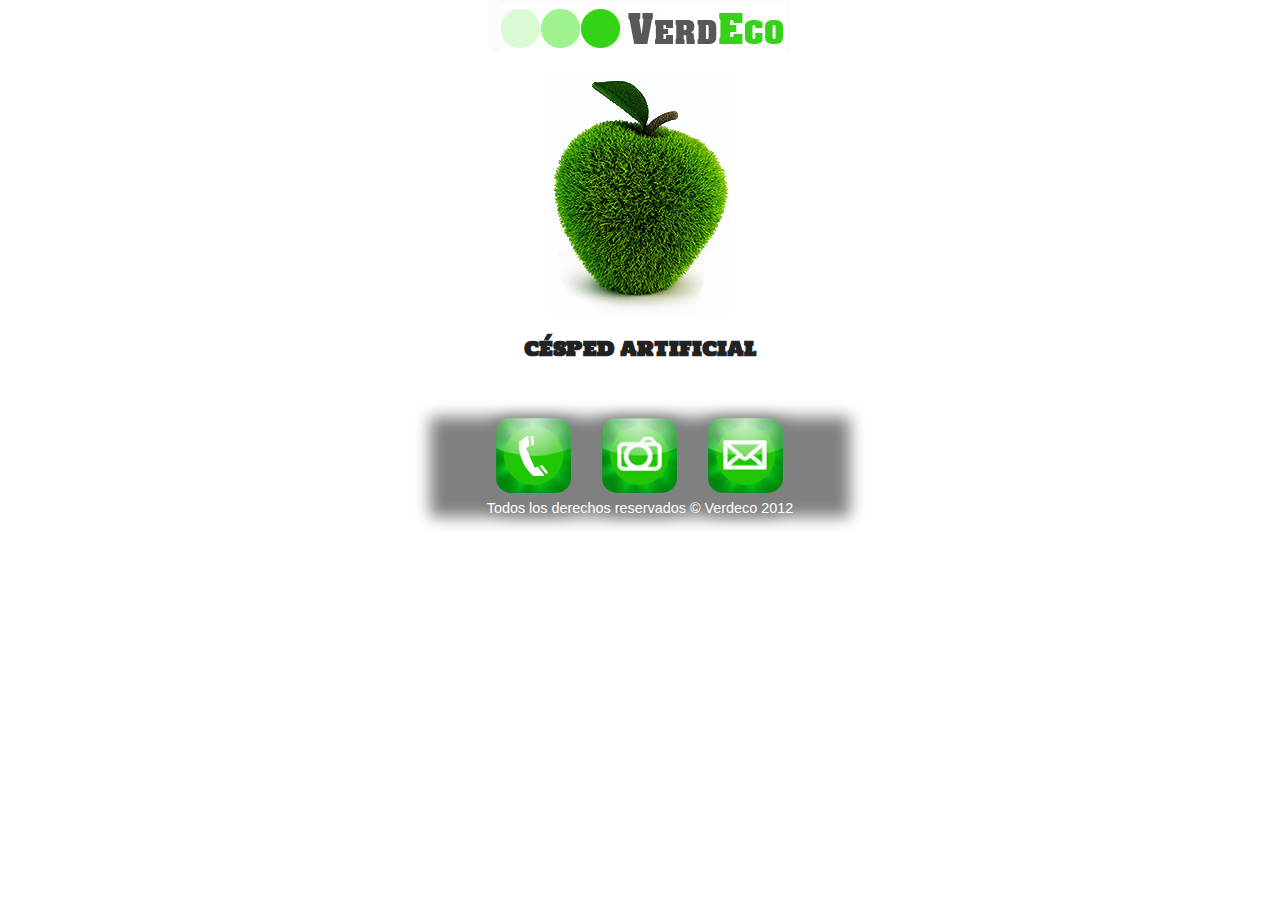
<file: index.html>
<!DOCTYPE html>
<!--[if lt IE 7]>      <html class="no-js lt-ie9 lt-ie8 lt-ie7"> <![endif]-->
<!--[if IE 7]>         <html class="no-js lt-ie9 lt-ie8"> <![endif]-->
<!--[if IE 8]>         <html class="no-js lt-ie9"> <![endif]-->
<!--[if gt IE 8]><!--> <html class="no-js" lang="es"> <!--<![endif]-->
    <head>
        <meta charset="utf-8">
        <meta http-equiv="X-UA-Compatible" content="IE=edge,chrome=1">
        <title></title>
        <meta name="description" content="">
        <meta name="viewport" content="width=device-width">

        <!-- Place favicon.ico and apple-touch-icon.png in the root directory -->

        <link rel="stylesheet" href="css/normalize.css">
        <link rel="stylesheet" href="css/main.css">
        <script src="js/vendor/modernizr-2.6.1.min.js"></script>
        <link href='http://fonts.googleapis.com/css?family=Holtwood+One+SC' rel='stylesheet' type='text/css'>
    </head>
    <body id="content">
        <div class="wrapper">
             <!--[if lt IE 7]>
            <p class="chromeframe">You are using an outdated browser. <a href="http://browsehappy.com/">Upgrade your browser today</a> or <a href="http://www.google.com/chromeframe/?redirect=true">install Google Chrome Frame</a> to better experience this site.</p>
        <![endif]-->

        <!-- Add your site or application content here -->
        <div id="wrap"><img src="img/Verdeco.jpg" alt=""></div>
        <div id="apple"><img src="img/Manzana.jpg" alt=""></div>
        <div id="text"><h2>CÉSPED ARTIFICIAL</h2></div>
        <script src="//ajax.googleapis.com/ajax/libs/jquery/1.8.0/jquery.min.js"></script>
        <script>window.jQuery || document.write('<script src="js/vendor/jquery-1.8.0.min.js"><\/script>')</script>
        <script src="js/plugins.js"></script>
        <script src="js/main.js"></script>
        <!-- Google Analytics: change UA-XXXXX-X to be your site's ID. -->
        <script>
            var _gaq=[['_setAccount','UA-XXXXX-X'],['_trackPageview']];
            (function(d,t){var g=d.createElement(t),s=d.getElementsByTagName(t)[0];
            g.src=('https:'==location.protocol?'//ssl':'//www')+'.google-analytics.com/ga.js';
            s.parentNode.insertBefore(g,s)}(document,'script'));
        </script>
            <div class="push"></div>
        </div>
        <div class="footer">
    <nav class="ind">
        <a href="tel:617375716"><img class="lado" src="img/phone.png" alt=""></a><a href="galeria.html"><img class="lado" src="img/galery.png" alt=""></a><img class="lado" src="img/mail.png" alt="">
    </nav>
            <p>Todos los derechos reservados &copy Verdeco 2012</p>
        </div>
       
    </body>
</html>
</file>
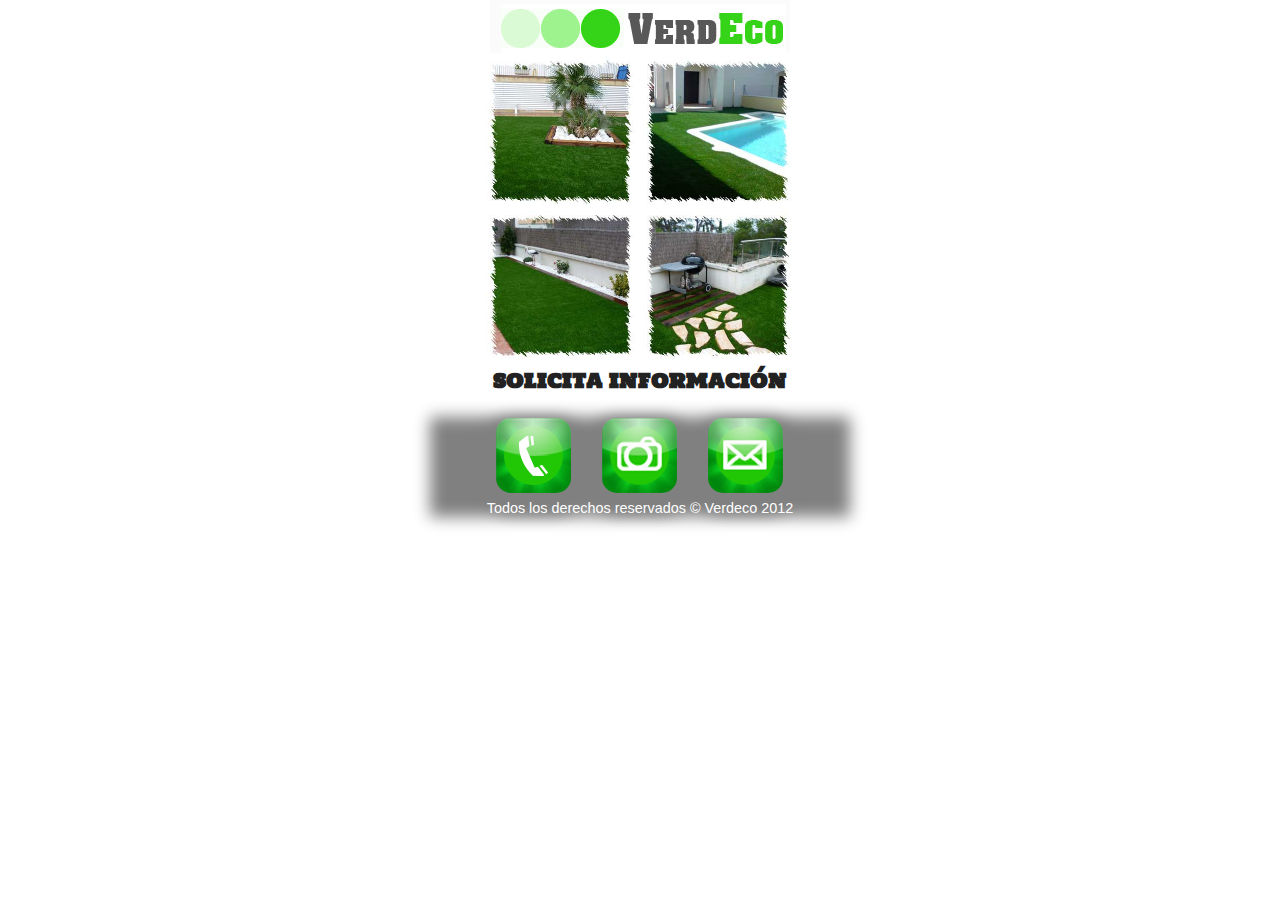
<file: galeria.html>
<!DOCTYPE html>
<!--[if lt IE 7]>      <html class="no-js lt-ie9 lt-ie8 lt-ie7"> <![endif]-->
<!--[if IE 7]>         <html class="no-js lt-ie9 lt-ie8"> <![endif]-->
<!--[if IE 8]>         <html class="no-js lt-ie9"> <![endif]-->
<!--[if gt IE 8]><!--> <html class="no-js" lang="es"> <!--<![endif]-->
    <head>
        <meta charset="utf-8">
        <meta http-equiv="X-UA-Compatible" content="IE=edge,chrome=1">
        <title></title>
        <meta name="description" content="">
        <meta name="viewport" content="width=device-width">

        <!-- Place favicon.ico and apple-touch-icon.png in the root directory -->

        <link rel="stylesheet" href="css/normalize.css">
        <link rel="stylesheet" href="css/main.css">
        <script src="js/vendor/modernizr-2.6.1.min.js"></script>
        <link href='http://fonts.googleapis.com/css?family=Holtwood+One+SC' rel='stylesheet' type='text/css'>
    </head>
    <body id="content">
          <div class="wrapper">
            <!--[if lt IE 7]>
            <p class="chromeframe">You are using an outdated browser. <a href="http://browsehappy.com/">Upgrade your browser today</a> or <a href="http://www.google.com/chromeframe/?redirect=true">install Google Chrome Frame</a> to better experience this site.</p>
        <![endif]-->

        <!-- Add your site or application content here -->
        <header id="wrap"><a href="index.html"><img src="img/Verdeco.jpg" alt=""></a></header>
        <section>
        <article>
                <IMG SRC="img/gal_1.jpg" alt="mi web" height="150" width="150" />   
        </article>
            <article>
                <IMG SRC="img/gal_2.jpg" alt="mi web" height="150" width="150" />   
        </article>
            <article>
                <IMG SRC="img/gal_3.jpg" alt="mi web" height="150" width="150" />   
        </article>
            <article>
                <IMG SRC="img/gal_4.jpg" alt="mi web" height="150" width="150" />   
        </article>
        </section>
        <div id="text"><h2>SOLICITA INFORMACIÓN</h2></div>
        <script src="//ajax.googleapis.com/ajax/libs/jquery/1.8.0/jquery.min.js"></script>
        <script>window.jQuery || document.write('<script src="js/vendor/jquery-1.8.0.min.js"><\/script>')</script>
        <script src="js/plugins.js"></script>
        <script src="js/main.js"></script>

        <!-- Google Analytics: change UA-XXXXX-X to be your site's ID. -->
        <script>
            var _gaq=[['_setAccount','UA-XXXXX-X'],['_trackPageview']];
            (function(d,t){var g=d.createElement(t),s=d.getElementsByTagName(t)[0];
            g.src=('https:'==location.protocol?'//ssl':'//www')+'.google-analytics.com/ga.js';
            s.parentNode.insertBefore(g,s)}(document,'script'));
        </script>
            <div class="push"></div>
        </div>
             <div class="footer">
    <nav>
        <a href="tel:617375716"><img class="lado" src="img/phone.png" alt=""></a><a href="galeria.html"><img class="lado" src="img/galery.png" alt=""></a><img class="lado" src="img/mail.png" alt="">
    </nav>
            <p>Todos los derechos reservados &copy Verdeco 2012</p>
        </div>
    </body>
</html>
</file>
<file: css/main.css>
/*
 * HTML5 Boilerplate
 *
 * What follows is the result of much research on cross-browser styling.
 * Credit left inline and big thanks to Nicolas Gallagher, Jonathan Neal,
 * Kroc Camen, and the H5BP dev community and team.
 */

/* ==========================================================================
   Base styles: opinionated defaults
   ========================================================================== */

html,
button,
input,
select,
textarea {
    color: #222;
}

ody {
    font-size: 1em;
    line-height: 1.4;
}

/*
 * Remove text-shadow in selection highlight: h5bp.com/i
 * These selection declarations have to be separate.
 * Customize the background color to match your design.
 */

::-moz-selection {
    background: #b3d4fc;
    text-shadow: none;
}

::selection {
    background: #b3d4fc;
    text-shadow: none;
}

/*
 * A better looking default horizontal rule
 */

hr {
    display: block;
    height: 1px;
    border: 0;
    border-top: 1px solid #ccc;
    margin: 1em 0;
    padding: 0;
}

/*
 * Remove the gap between images and the bottom of their containers: h5bp.com/i/440
 */

/* img { */
    vertical-align: middle;
}

/*
 * Remove default fieldset styles.
 */

fieldset {
    border: 0;
    margin: 0;
    padding: 0;
}

/*
 * Allow only vertical resizing of textareas.
 */

textarea {
    resize: vertical;
}

/* ==========================================================================
   Chrome Frame prompt
   ========================================================================== */

.chromeframe {
    margin: 0.2em 0;
    background: #ccc;
    color: #000;
    padding: 0.2em 0;
}

/* ==========================================================================
   Author's custom styles
   ========================================================================== */
/*colores:
            verde:      #2efa0c
            gris claro: #e4e4e4
*/
ody {
    max-width: 320px;
    margin:0 auto;
    text-align: center;
    min-height:480;
    min-width: 320px;
}

article {
    max-width: 150px;
    /* margin: 0 1.5%; */
    float: left;
    margin-left: 2%;
}

nav {
    text-align: center;
    box-shadow: 0px 55px 15px 50px gray;
    -webkit-box-shadow:  0px 55px 15px 50px #gray;  
    }

.ind {
    text-align: center;
    box-shadow: 0px 55px 15px 50px gray;
    -webkit-box-shadow:  0px 55px 15px 50px #gray;  
    margin-top: 3.33em;
}

footer {
    font-size: .9em;
    display: inline-block;
    position: relative;
    text-align: justify;
    width: 100%;
    height: 6px;
    color: white;
}

#content {
    max-width: 320px; 
    max-height: 480px;
    min-height: 480px;
    margin:0 auto;
    text-align: center;
}

img {
    text-align:center;
    display: inline-block;
}

#wrap {
    margin:0 auto;
    loat: left;
}


#apple {
    margin-top: 1em;
}

#boton {
}


#botones {
    float: left;
}

.lado {
    margin: 2% 4.9%;
    float:left;
    border-radius: 15px 15px 15px 15px ;
    box-shadow: 0px 10px 15px 10px gray; /*muestra el sombreado cuadrado*/
}


h2 {
    font-size: 1.2em;
    font-family: 'Holtwood One SC', serif;
}

h3 {
    font-size: 1em;
    display: inline-block;
    color: gray;
}

#text {
    text-align: center;
    /* display: inline-block; */
}

p {
    color: white;
}


/*stickyfooter*/

.wrapper {
min-height: 100%;
height: auto !important;
height: 100%;
/* margin: 0 auto -8em; */
}
.footer, .push {
height: -8em;
font-size: .9em;
}
/* ==========================================================================
   Helper classes
   ========================================================================== */

/*
 * Image replacement
 */

.ir {
    background-color: transparent;
    border: 0;
    overflow: hidden;
    /* IE 6/7 fallback */
    *text-indent: -9999px;
}

.ir:before {
    content: "";
    display: block;
    width: 0;
    height: 100%;
}

/*
 * Hide from both screenreaders and browsers: h5bp.com/u
 */

.hidden {
    display: none !important;
    visibility: hidden;
}

/*
 * Hide only visually, but have it available for screenreaders: h5bp.com/v
 */

.visuallyhidden {
    border: 0;
    clip: rect(0 0 0 0);
    height: 1px;
    margin: -1px;
    overflow: hidden;
    padding: 0;
    position: absolute;
    width: 1px;
}

/*
 * Extends the .visuallyhidden class to allow the element to be focusable
 * when navigated to via the keyboard: h5bp.com/p
 */

.visuallyhidden.focusable:active,
.visuallyhidden.focusable:focus {
    clip: auto;
    height: auto;
    margin: 0;
    overflow: visible;
    position: static;
    width: auto;
}

/*
 * Hide visually and from screenreaders, but maintain layout
 */

.invisible {
    visibility: hidden;
}

/*
 * Clearfix: contain floats
 *
 * For modern browsers
 * 1. The space content is one way to avoid an Opera bug when the
 *    `contenteditable` attribute is included anywhere else in the document.
 *    Otherwise it causes space to appear at the top and bottom of elements
 *    that receive the `clearfix` class.
 * 2. The use of `table` rather than `block` is only necessary if using
 *    `:before` to contain the top-margins of child elements.
 */

.clearfix:before,
.clearfix:after {
    content: " "; /* 1 */
    display: table; /* 2 */
}

.clearfix:after {
    clear: both;
}

/*
 * For IE 6/7 only
 * Include this rule to trigger hasLayout and contain floats.
 */

.clearfix {
    *zoom: 1;
}

/* ==========================================================================
   EXAMPLE Media Queries for Responsive Design.
   Theses examples override the primary ('mobile first') styles.
   Modify as content requires.
   ========================================================================== */

@media only screen and (min-width: 35em) {
    /* Style adjustments for viewports that meet the condition */
}

@media only screen and (-webkit-min-device-pixel-ratio: 1.5),
       only screen and (min-resolution: 144dpi) {
    /* Style adjustments for high resolution devices */
}

/* ==========================================================================
   Print styles.
   Inlined to avoid required HTTP connection: h5bp.com/r
   ========================================================================== */

@media print {
    * {
        background: transparent !important;
        color: #000 !important; /* Black prints faster: h5bp.com/s */
        box-shadow:none !important;
        text-shadow: none !important;
    }

    a,
    a:visited {
        text-decoration: underline;
    }

    a[href]:after {
        content: " (" attr(href) ")";
    }

    abbr[title]:after {
        content: " (" attr(title) ")";
    }

    /*
     * Don't show links for images, or javascript/internal links
     */

    .ir a:after,
    a[href^="javascript:"]:after,
    a[href^="#"]:after {
        content: "";
    }

    pre,
    blockquote {
        border: 1px solid #999;
        page-break-inside: avoid;
    }

    thead {
        display: table-header-group; /* h5bp.com/t */
    }

    tr,
    img {
        page-break-inside: avoid;
    }

    img {
        max-width: 100% !important;
    }

    @page {
        margin: 0.5cm;
    }

    p,
    h2,
    h3 {
        orphans: 3;
        widows: 3;
    }

    h2,
    h3 {
        page-break-after: avoid;
    }
}
</file>
